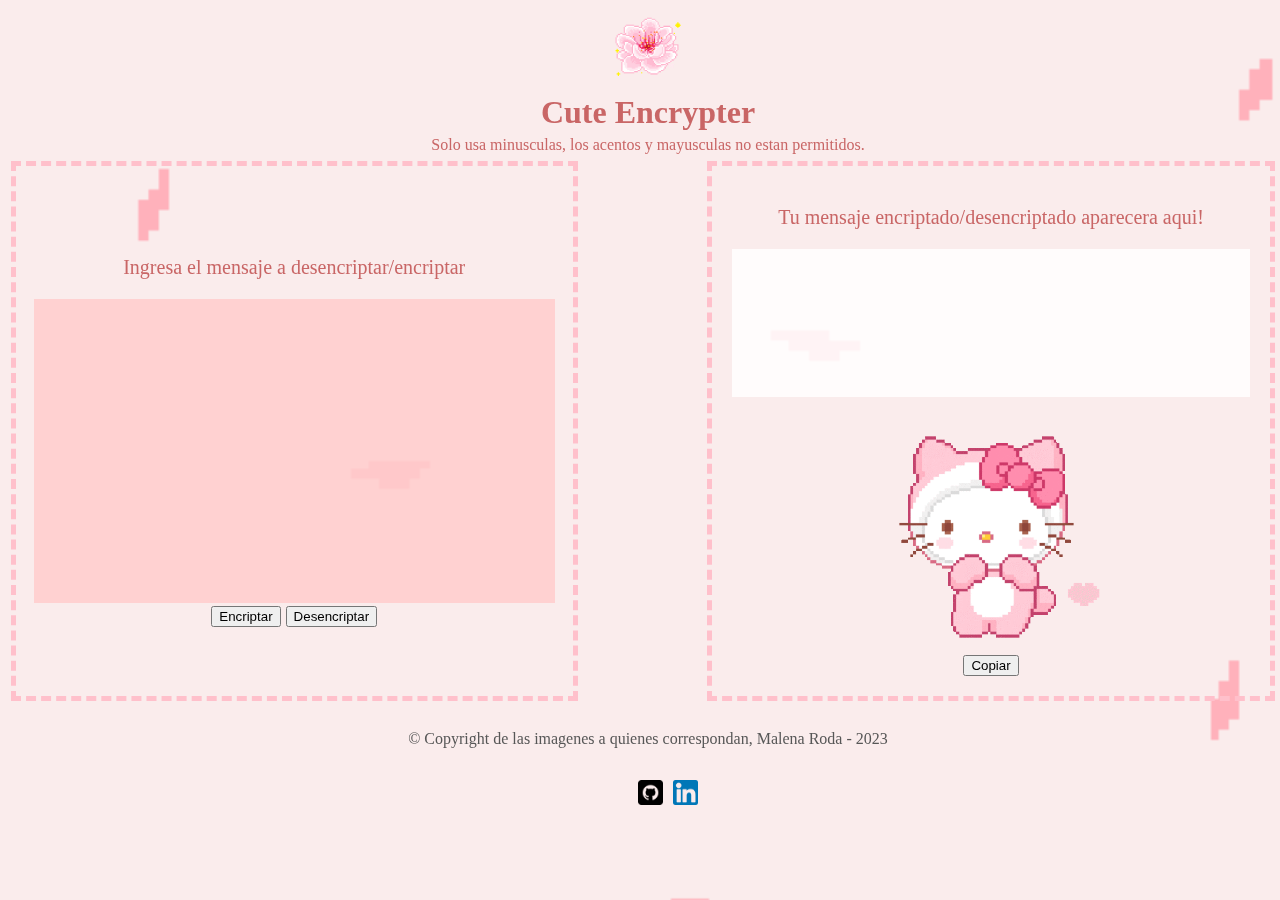
<file: index.html>
<!DOCTYPE html>

<html>
    <head>
        <meta charset="UTF-8">
        <title>Cute Encrypter</title>
        <link rel="stylesheet" href="style.css">
        <link rel="icon" href="Imagenes/corazon.png">
        <script src="script.js"></script>
    </head>
    <body class="hojas-gif">
        <head>
            <div class="titulo">
                <h1 class="h1-mP"><img src="Imagenes/flor.png" width="7%" height="7%" class="imagen-flor"></h1>
                <h1 class="h1-mP"> Cute Encrypter</h1>
                <p class="advertencia">Solo usa minusculas, los acentos y mayusculas no estan permitidos.</p>
            </div>

        </head>
        <main class="main-area">
            <div class="section section1">
                <p> Ingresa el mensaje a desencriptar/encriptar</p>
                <textarea id="MiTextArea" class="opacity-textarea" required></textarea>
                <div class="botones-encriptador">
                    <button onclick="encriptarTexto()">Encriptar</button>
                    <button onclick="desencriptarTexto()">Desencriptar</button>

                </div>

            </div>
            <div class="section section2">

            </div>
            <div class="section section3">
                <p>Tu mensaje encriptado/desencriptado aparecera aqui!</p>
                <div id="resultado"></div>
                <img src="Imagenes/hello kitty.gif" id="imagenResultado" class="imagen-Kitty">
                <button onclick="copiarTexto()">Copiar</button>

            </div>
        </main>
        <footer class="footer-info">
            <p>&copy Copyright de las imagenes a quienes correspondan, Malena Roda - 2023</p>
            <ul class="social-icons">
                <li><a href="https://github.com/MaleR09" target="_blank"><img src="Imagenes/github.png" alt="GitHub"></a></li>
                <li><a href="https://www.linkedin.com/in/malena-roda-934827195" target="_blank"><img src="Imagenes/linkedin.png" alt="LinkedIn"></a></li>
            </ul>

        </footer>
    </body>
</html>
</file>
<file: style.css>
body {
    background-color: #FAECEC
}
.hojas-gif {
    position: fixed;
    top: 0;
    left: 0;
    width: 100%;
    height: 100%;
    z-index: -1;
    background-image: url("Imagenes/hojas.gif");
    background-repeat: no-repeat;
    background-size: cover;
}
.titulo {
    text-align: center;
    color: #C96666;
}
.h1-mP {
    margin: 1px;

}
.advertencia {
    margin: 5px 0px;
}
.imagen-flor {
    margin: 0%;
    padding: 0%;
}
.main-area {
    height: 60%;
}
.section {
    float: left;
    box-sizing: border-box;
    padding: 20px;
    border: 5px dashed pink;
    margin: 2.5px;
    text-align: center;
    color: #C96666;
}
.section1 {
    width: 44.33%;
    height: 100%;
    display: flex;
    flex-direction: column;
    justify-content: center;
    align-items: center;
    text-align: top;
    font-size: 20px;

}
.opacity-textarea {
    width: 100%;
    height: 300px; 
    resize: none;
    border: none;
    background-color: #FFCCCC;
    opacity: 85%;
    color: black;
    font-size: 15px;
    font-family: Courier, monospace;
  }
.section2 {
    width: 9.33%;
    border: none;
}
.section3 {
    width: 44.33%;
    height: 100%;
    display: flex;
    flex-direction: column;
    justify-content: center;
    align-items: center;
    text-align: top;
    font-size: 20px;

}
#resultado {
    width: 100%;
    height: 300px;
    border: none;
    background-color: white; 
    opacity: 85%;
    color: black;
    text-align: left;
    font-size: 15px;
    font-family: Courier, monospace;



}
.imagen-Kitty {
    width: 50%;
    height: auto;
}
.imagen-oculta {
    display: none;
}
.footer-info {
    display: flex;
    flex-direction: column;
    justify-content: center;
    align-items: center;
    text-align: center;
    margin-top: 15px;
    color: #575757;
}
.social-icons {
    display: flex;
    justify-content: center;
    gap: 10px;
}
.social-icons li {
    list-style: none;
}
.social-icons img {
    width: 25px;
    height: 25px;
  }
</file>
